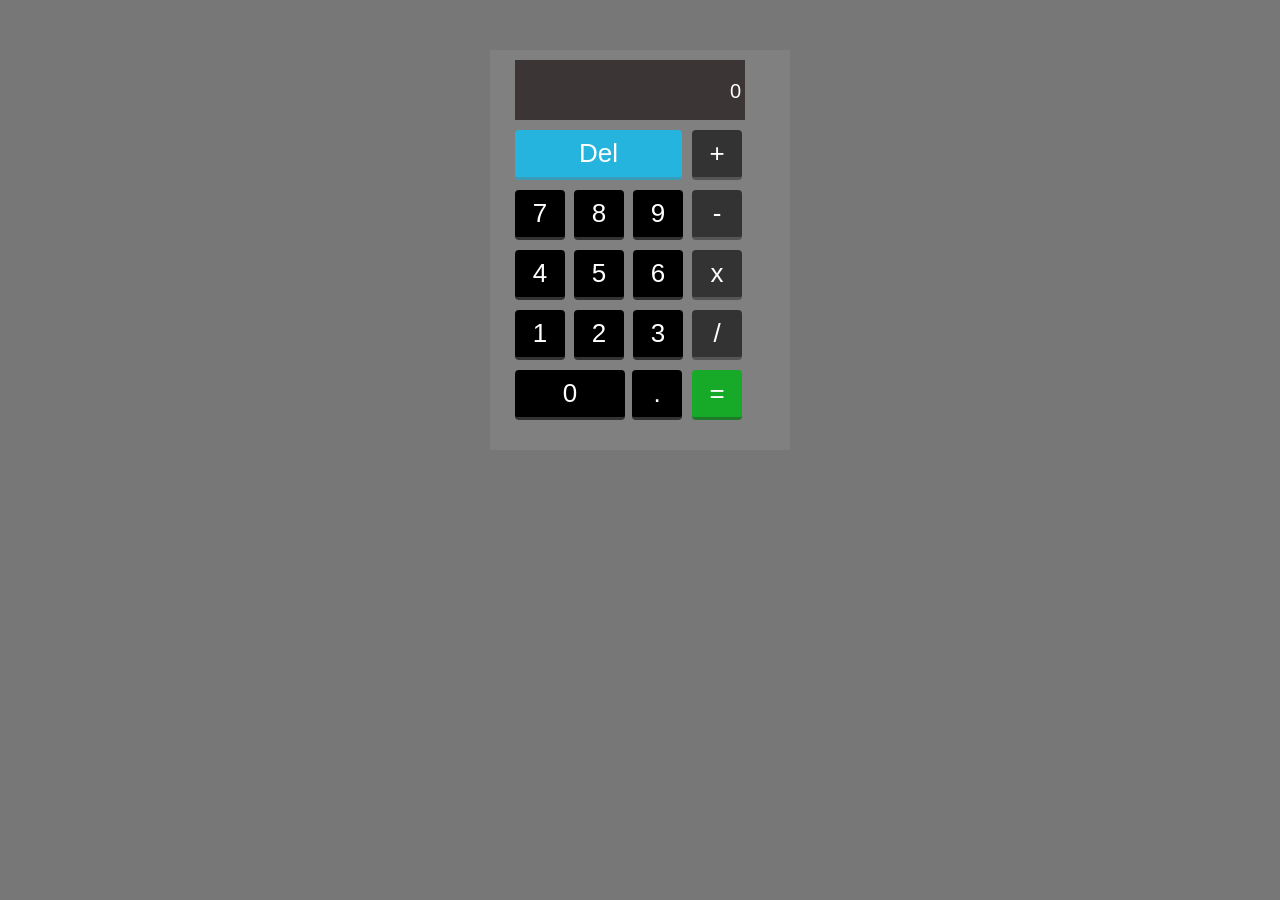
<file: calculator/index.html>
<!DOCTYPE html>
<html lang="en">
    <head>
        <title>Calculator</title>
        <meta name="viewport" content="width=device-width, initial-scale=1, shrink-to-fit=no">

        <link href="style.css" rel="stylesheet">
    </head>
    <body>
        <div id="background"><!-- Main background -->

          <div id="screen"></div>

          <div id="main">
            <div id="first-rows">
              <button class="del-bg button" id="delete">Del</button>
              <button class="btn-style button opera-bg value align operator plus">+</button>
            </div>

            <div class="rows">
              <button class="btn-style button num-bg num first-child">7</button>
              <button class="btn-style button num-bg num">8</button>
              <button class="btn-style button num-bg num">9</button>
              <button class="btn-style button opera-bg operator minus">-</button>
            </div>

            <div class="rows">
              <button class="btn-style button num-bg num first-child">4</button>
              <button class="btn-style button num-bg num">5</button>
              <button class="btn-style button num-bg num">6</button>
              <button class="btn-style button opera-bg operator multiply">x</button>
            </div>

            <div class="rows">
              <button class="btn-style button num-bg num first-child">1</button>
              <button class="btn-style button num-bg num">2</button>
              <button class="btn-style button num-bg num">3</button>
              <button class="btn-style button opera-bg operator divide">/</button>
            </div>

            <div class="rows">
              <button class="num-bg zero button num" id="zero">0</button>
              <button class="btn-style button num-bg period num fall-back">.</button>
              <button id="eqn-bg" class="eqn align button" >=</button>
            </div>

          </div>

        </div>

        <script src="https://ajax.googleapis.com/ajax/libs/jquery/3.6.0/jquery.min.js"></script>
        <script src="game.js" type="text/javascript"></script>
    </body>

</html>
</file>
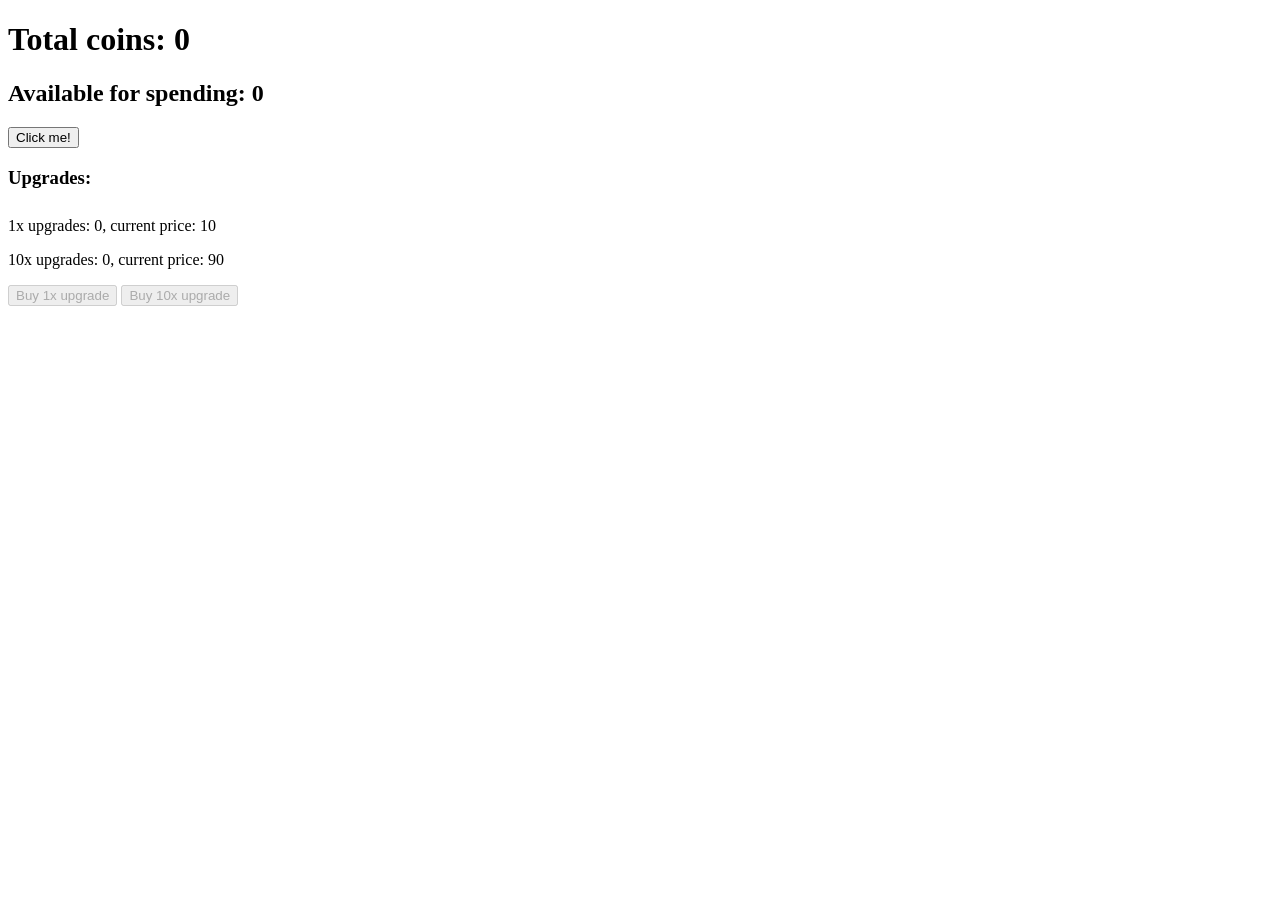
<file: coin_game/index.html>
<!DOCTYPE html>
<html lang="en">

<head>
    <meta charset="UTF-8">
    <meta http-equiv="X-UA-Compatible" content="IE=edge">
    <meta name="viewport" content="width=device-width, initial-scale=1.0">
    <title>Document</title>
</head>

<body>
    <h1>Total coins: <span id="total-coins">0</span></h1>
    <h2>Available for spending: <span id="spend-coins">0</span></h2>
    <button id="click-me">Click me!</button>

    <h3 style="padding-bottom: 10px;">Upgrades:</h3>

    <p>1x upgrades: <span id="upgrade-1">0</span>, current price: <span id="upgrade-1-price">10</span></p>
    <p>10x upgrades: <span id="upgrade-10">0</span>, current price: <span id="upgrade-10-price">90</span></p>

    <button id="upgrade-1-btn" disabled>Buy 1x upgrade</button>
    <button id="upgrade-10-btn" disabled>Buy 10x upgrade</button>
    <script src="https://ajax.googleapis.com/ajax/libs/jquery/3.6.0/jquery.min.js"></script>
    <script src="./main.js"></script>
</body>

</html>
</file>
<file: calculator/style.css>
body {
  background:#777;
}

#background {
    width:300px;
    height:400px;
    background:gray;
    margin:50px auto;
    transition: all 2s ease;
}

button {
    border:0;
    color:#fff;
}

#screen {
    display:block;
    font-family: sans-serif;
    width:230px;
    height:40px;
    margin:10px auto;
    text-align: right;
    border:0;
    background:#3b3535;
    color:#fff;
    padding-top:20px;
    font-size:20px;
    margin-left: 25px;
    outline: none;
    overflow: hidden;
    letter-spacing: 4px;
    position: relative;
    top:10px;
}

#screen:hover {

    cursor: text;

}

#first-rows {
    margin-bottom: 20px;
    position: relative;
    top:10px;
}

.rows {
    width:300px;
    margin-top:10px;
}

#delete {
    width:167px;
    height:50px;
    margin-left:25px;
    border-radius:4px;
}
#zero {
    width:110px;
    height:50px;
    margin-left:25px;
    border-radius:4px;
}
/* Aligning the division and dot button properly */
.fall-back {
    margin-left:3px !important;
}

/* Aligning the addition and equals to button properly */
.align {
    margin-left: 6px !important;
}

/* Button styling */
.btn-style {
    width:50px;
    height:50px;
    margin-left:5px;
    border-radius:4px;
}

.eqn {
    width:50px;
    height:50px;
    margin-left:5px;
    border-radius:4px;
}

.first-child {
 margin-left:25px;
}


/* Adding background color to the number values */
 .num-bg {
    background:#000;
    color:#fff;
    font-size:26px;
    cursor:pointer;
    outline:none;
    border-bottom:3px solid #333;
}

 .num-bg:active {
    background:#000;
    color:#fff;
    font-size:26px;
    cursor:pointer;
    outline:none;
    box-shadow: inset 5px 5px 5px #555;
}

/*Adding background color to the operator values */
.opera-bg {
    background:#333;
    color:#fff;
    font-size:26px;
    cursor: pointer;
    outline:none;
    border-bottom:3px solid #555;
}

.opera-bg:active {
    background:#333;
    color:rgb(218, 16, 16);
    font-size:26px;
    cursor: pointer;
    outline:none;
    box-shadow: inset 4px 4px 4px #555;
}

/*Adding a background color to the delete button */
.del-bg {
    background:#24b4de;
    color:#fff;
    font-size:26px;
    cursor: pointer;
    outline:none;
    border-bottom:3px solid #399cb9;
}

.del-bg:active {
    background:#24b4de;
    color:#fff;
    font-size:26px;
    cursor: pointer;
    outline:none;
    box-shadow: inset 4px 4px 4px #399cb9;
}

/*Adding a background color to the equals to button */
#eqn-bg {
    background:#17a928;
    color:#fff;
    font-size:26px;
    cursor: pointer;
    outline:none;
    border-bottom:3px solid #1f7a29;
}

#eqn-bg:active {
    background:#17a928;
    color:#fff;
    font-size:26px;
    cursor: pointer;
    outline:none;
    box-shadow: inset 4px 4px 4px #1f7a29;
}

.selected {
    background: rgb(233, 28, 100);
}
</file>
